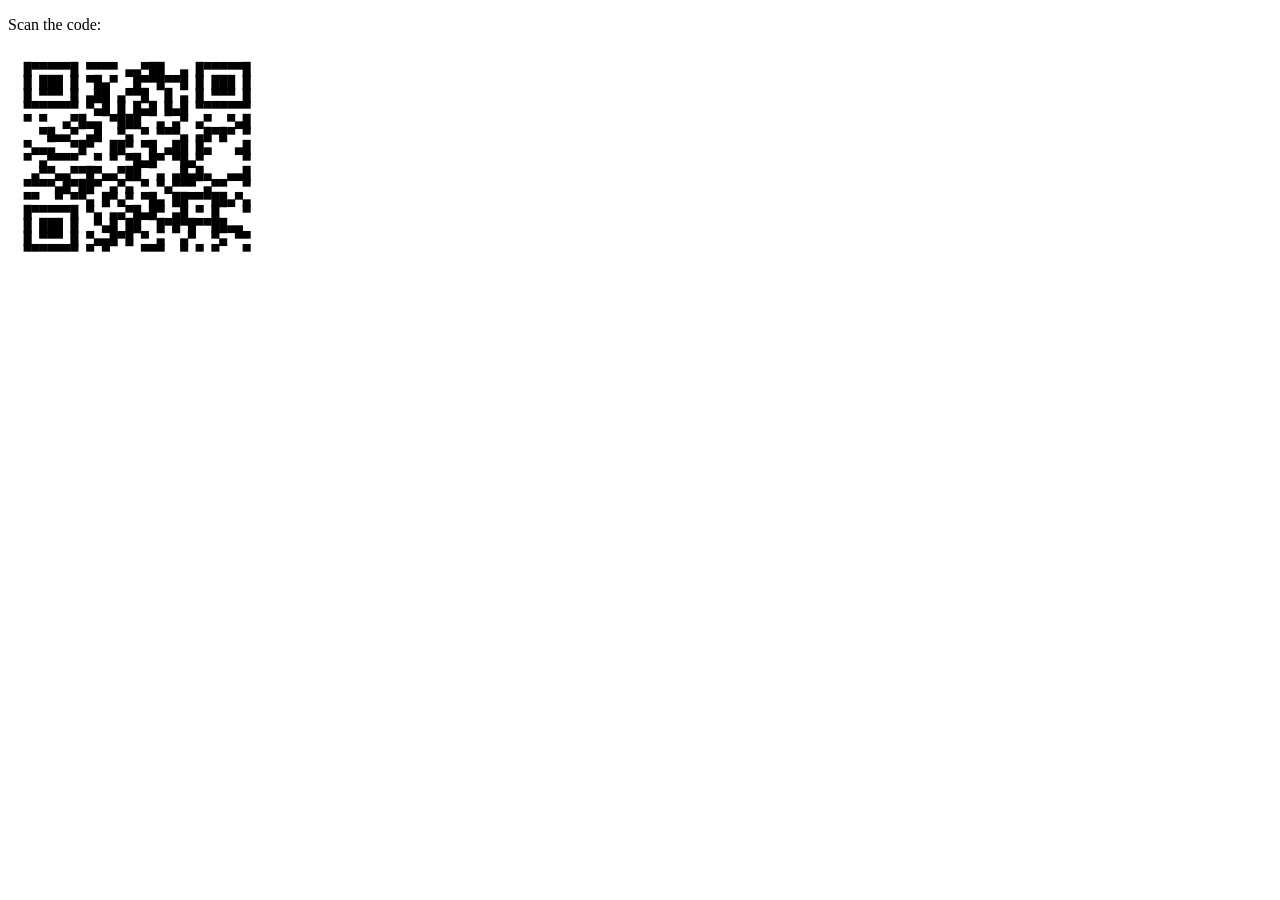
<file: deploy/docker/appcds-warmup-corpus/qr_fixture.html>
<!doctype html>
<html><head><meta charset="utf-8"><title>QR test</title></head>
<body>
<p>Scan the code:</p>
<pre style="font-family: monospace; line-height: 1;">                                 
  █▀▀▀▀▀█ ▀▀▀▀ ▄▄▀██  ▄ █▀▀▀▀▀█  
  █ ███ █ ▀█▄▀  █▀▀█▀▀█ █ ███ █  
  █ ▀▀▀ █ ▄██ ▄▀▀█  █ ▄ █ ▀▀▀ █  
  ▀▀▀▀▀▀▀ ▀▄█ █ █▄█ █▄█ ▀▀▀▀▀▀▀  
  ▀ ▀  ▄▀█▄▄ ▀███  ▄ ▄▀ ▄▀  ▀▄█  
    ▀█▄▄▀ ▄█  ▀▄ ▀ ▀▀▀▄ ▄█▀█▀ ▀  
  ▀▄▄▄  ▀█▀  ██▀ ▀█ ▄██ █▄   ▄█  
  ▀ ▄▀▀▀▀  ▀ ▀ ▀█▄█▀ ▀█▄▀     ▀  
   ▄▀▀▄▄▀▀█▀▄▄▀██  ▄ ▄█▄█▄  ▄▄█  
  ▀▀▀▀▄█▀██▀ ▄▀▄ ▀ ▀▄▀▀▀ ▄▀▀  ▀  
  ▀▀  ▀ ▀▀▄ █▀▄▀ ▀█▄ ██▀▀▀██▄▀▄  
  █▀▀▀▀▀█ ▀▄ ▄▄▀█▄█▀ ▄█ ▀ █   ▀  
  █ ███ █  ▀▄█ ██  █▀█▀█▀▀██▄▄   
  █ ▀▀▀ █ ▀▄▄█▀█ ▀ ▄  ▄▀  ▀▄ ▀▀  
  ▀▀▀▀▀▀▀ ▀ ▀    ▀▀▀  ▀ ▀ ▀   ▀  
                                 </pre>
</body></html>
</file>
